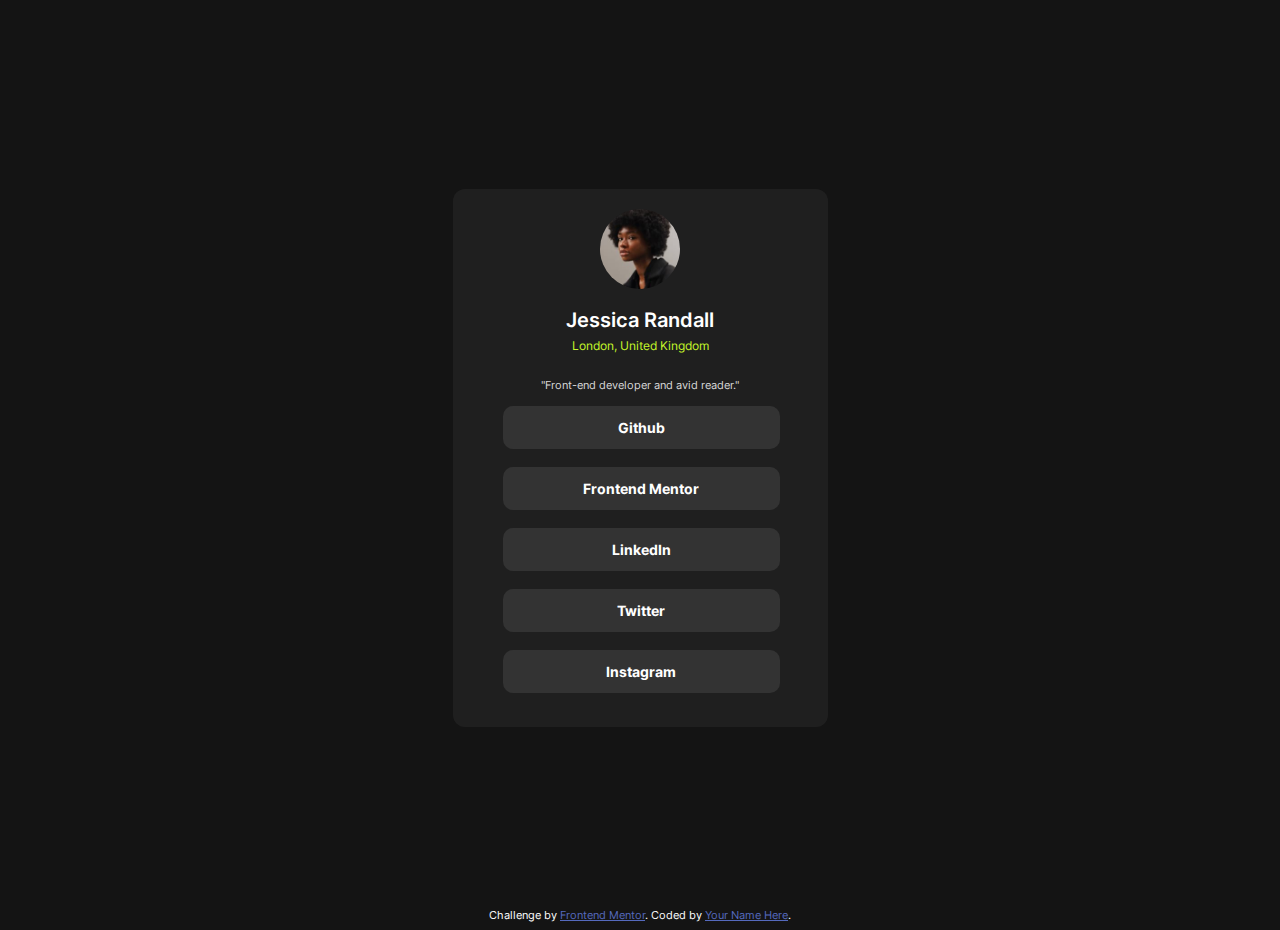
<file: src/index.html>
<!DOCTYPE html>
<html lang="en">
<head>
   <meta charset="UTF-8">
   <meta name="viewport" content="width=device-width, initial-scale=1.0"> <!-- displays site properly based on user's device -->
   <link rel="stylesheet" href="style.css">
   <link rel="stylesheet" href="fonts.css">
   <link rel="icon" type="image/png" sizes="32x32" href=".././assets/images/favicon-32x32.png">
<title>Frontend Mentor | Social links profile</title>

<!-- Feel free to remove these styles or customise in your own stylesheet 👍 -->
   <style>
      .attribution { font-size: 11px; text-align: center; color: #fff;}
      .attribution a { color: hsl(228, 45%, 54%);}
   </style>
</head>
<body>

   <main class="main">
      <div class="main__card">
         <img src="../assets/images/avatar-jessica.jpeg" alt="Jessica's photo" class="main__card__profile">
         <h2 class="main__card__name">Jessica Randall</h2>
         <p class="main__card__location">London, United Kingdom</p>
         <p class="main__card__profession">"Front-end developer and avid reader."</p>
         <div class="main__card__social-media">
            <ul>
               <li>Github</li>
               <li>Frontend Mentor</li>
               <li>LinkedIn</li>
               <li>Twitter</li>
               <li>Instagram</li>
            </ul>
         </div>
      </div>
      
   </main>

   <div class="attribution">
      Challenge by <a href="https://www.frontendmentor.io?ref=challenge" target="_blank">Frontend Mentor</a>. 
      Coded by <a href="#">Your Name Here</a>.
   </div>
</body>
</html>
</file>
<file: src/style.css>
:root {
   --Green: hsl(75, 94%, 57%);
   --White: hsl(0, 0%, 100%);
   --Grey-500: hsl(0, 0%, 85%);
   --Grey-700: hsl(0, 0%, 20%);
   --Grey-800: hsl(0, 0%, 12%);
   --Grey-900: hsl(0, 0%, 8%);
}

body{
   font-family: 'Inter';
   font-size: 14px;
   background-color: var(--Grey-900);
}

.main {
   height: 100vh;
   display: flex;
}

.main__card{
   text-align: center;
   margin: auto;
   width: 375px;
   padding: 20px 0;
   border-radius: 12px;
   background-color: var(--Grey-800);
}

.main__card__profile {
   width: 80px;
   border-radius: 50%;
}

h2 {
   font-size: 1.4em;
   color: var(--White);
}

.main__card__name {
   font-weight: 700;
}

.main__card__location {
   margin: -10px 0 25px 0;
   font-size: 0.85em;
   color: var(--Green);
}

.main__card__profession {
   font-size: 0.8em;
   font-family: 700;
   color: var(--Grey-500);
}

.main__card ul{
   display: flex;
   flex-direction: column;
   gap: 18px;
}

ul li{
   display: block;
   font-weight: 900;
   color: var(--White);
   border-radius: 10px;
   list-style: none;
   width: 75%;
   padding: 13px;
   margin: 0 0 0 10px;
   background-color: var(--Grey-700);
   transition: 0.34s all;
}

ul li:hover{
   cursor: pointer;
   background-color: var(--Green);
   color: var(--Grey-900);
}
</file>
<file: src/fonts.css>
@font-face {
    font-family: 'Inter';
    src: url("../assets/fonts/static/Inter-Bold.ttf") format("truetype");
    font-weight: 900;
}

@font-face {
    font-family: 'Inter';
    src: url("../assets/fonts/static/Inter-SemiBold.ttf") format("truetype");
    font-weight: 700;
}

@font-face {
    font-family: 'Inter';
    src: url("../assets/fonts/static/Inter-Regular.ttf") format("truetype");
    font-weight: 500;
}
</file>
